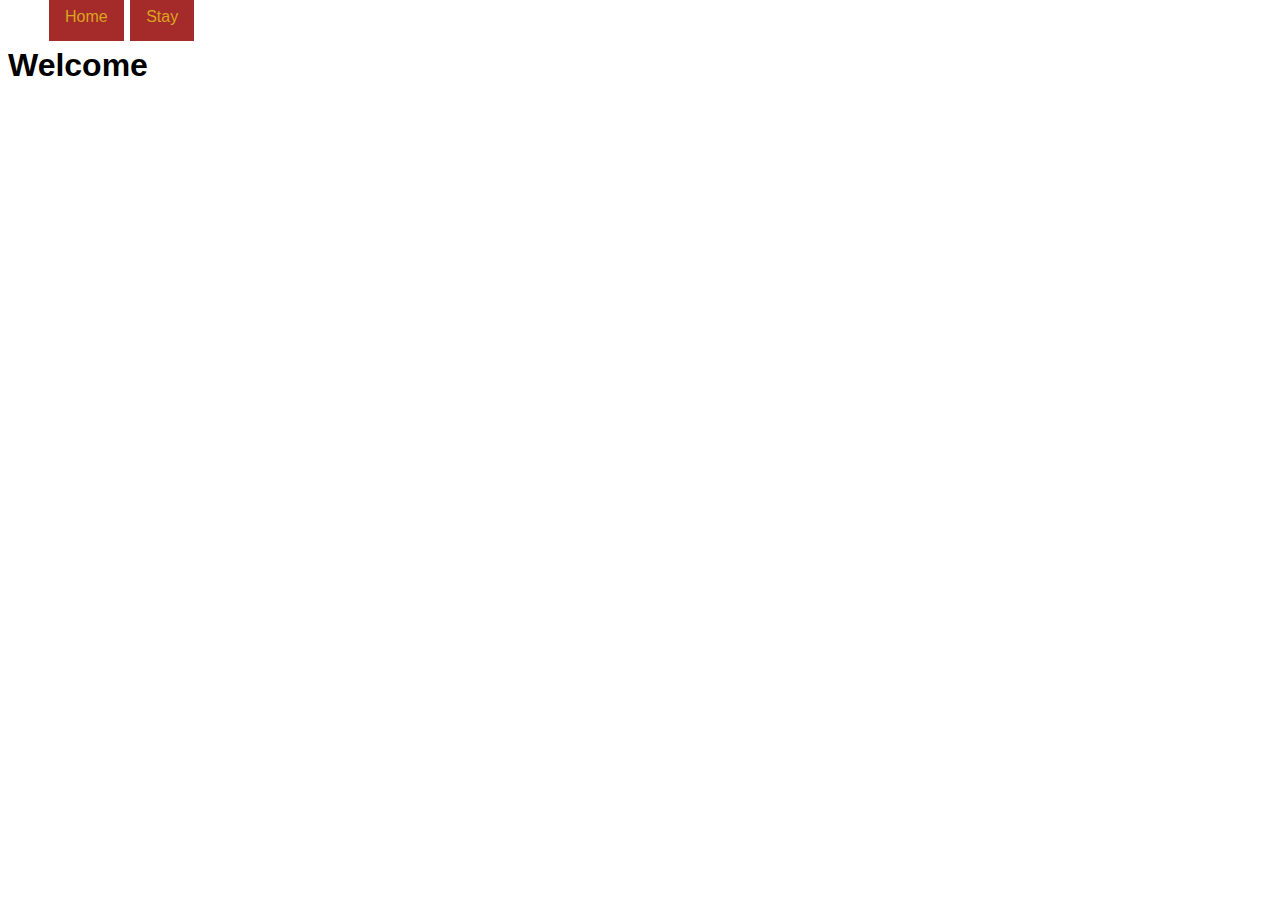
<file: index.html>
<html lang="en">
<head>
    <meta charset="UTF-8">
    <meta http-equiv="X-UA-Compatible" content="IE=edge">
    <meta name="viewport" content="width=device-width, initial-scale=1.0">
    <title>Vacation Resort</title>
    <link rel="stylesheet" href="styles/main.css">
    <script src="scripts/main.js"></script>
</head>
<body>
    <nav>
        <ul>
            <li>
                <a href="index.html">
                    Home
                </a>
            </li>
            <li>
                <a href="calculate.html">
                    Stay
                </a>
            </li>
        </ul>
    </nav>
<h1>
    Welcome
</h1>
</body>
</html>
</file>
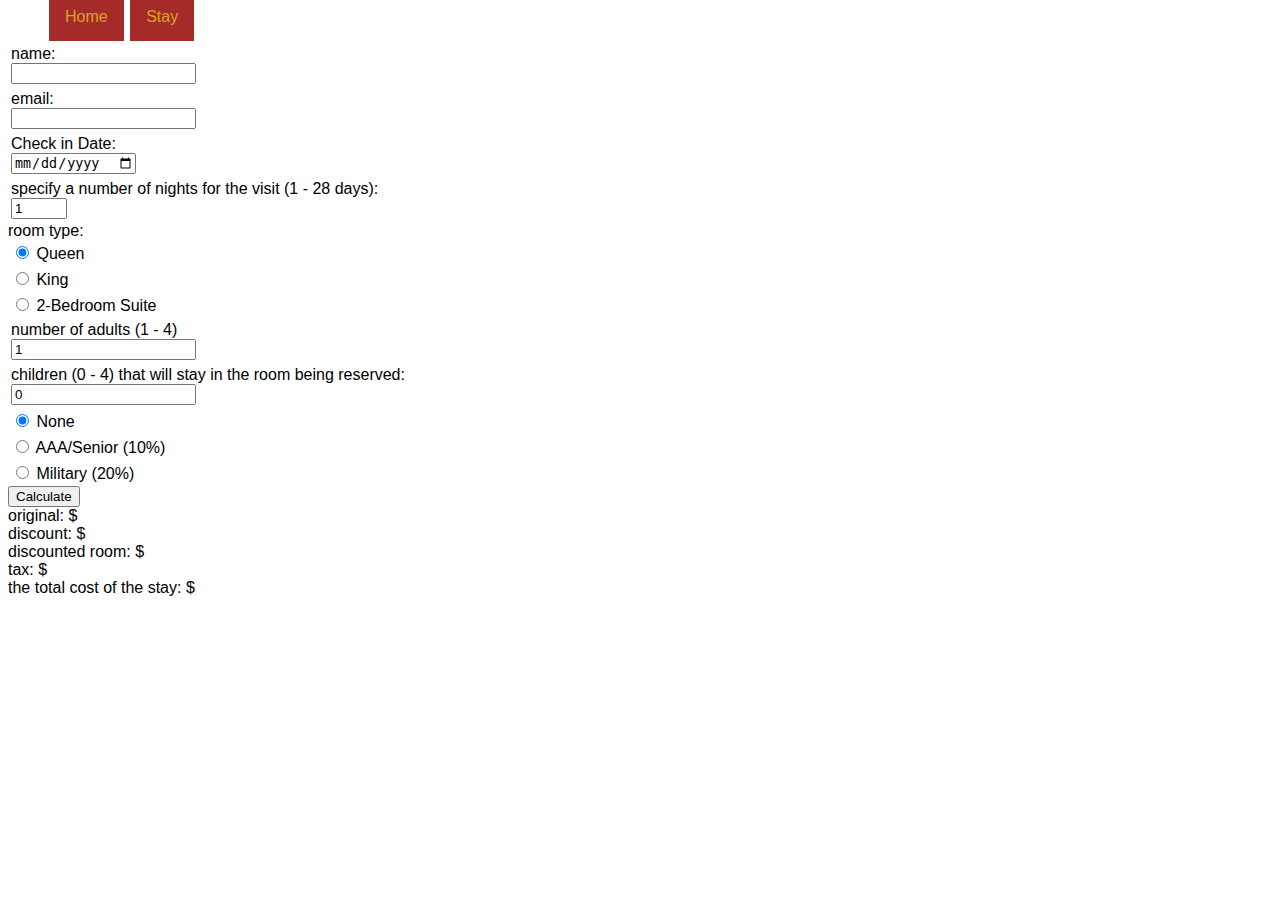
<file: calculate.html>
<html lang="en">

<head>
    <meta charset="UTF-8">
    <meta http-equiv="X-UA-Compatible" content="IE=edge">
    <meta name="viewport" content="width=device-width, initial-scale=1.0">
    <title>Stay</title>
    <link rel="stylesheet" href="styles/main.css">
    <link rel="stylesheet" href="styles/calculate.css">
    <script src="scripts/main.js"></script>
    <script src="scripts/calculate.js"></script>
</head>

<body>
    <nav>
        <ul>
            <li>
                <a href="index.html">
                    Home
                </a>
            </li>
            <li>
                <a href="calculate.html">
                    Stay
                </a>
            </li>
        </ul>
    </nav>


    <!-- enter their name and email -->
    <label>
        name:
        <input id="name" type="text" name="name" min="1" required>
    </label>
    <label>
        email:
        <input id="email" type="email" name="email" min="3">
    </label>

    <!-- - select a check-in date -->
    <label>
        Check in Date:
        <input id="checkinDate" type="date">
    </label>

    <!-- - specify a number of nights for the visit (1 - 28 days) -->
    <label>
        specify a number of nights for the visit (1 - 28 days):
        <input id="nights" type="number" min="1" max="28" value="1">
    </label>

    <!-- - select a room type (use radio buttons that specify: Queen, King, 2-Bedroom Suite) -->
    room type:
    <label>
        <input id="queen" name="room" type="radio" checked>
        Queen
    </label>
    <label>
        <input id="king" name="room" type="radio">
        King
    </label>
    <label>
        <input id="suite" name="room" type="radio">
        2-Bedroom Suite
    </label>

    <!-- - specify the number of adults (1 - 4) and number of children (0 - 4) that will stay in the room being reserved -->
    <label>
        number of adults (1 - 4)
        <input id="adults" type="number" value="1">
    </label>
    <label>
        children (0 - 4) that will stay in the room being reserved:
        <input id="children" type="number" value="0">
    </label>
    <!-- - select whether they will use any discounts (use radio buttons that specify: None, AAA/Senior (10%), and Military (20%)) -->
    <label>
        <input id="none" name="discounts" type="radio" checked>
        None
    </label>
    <label>
        <input id="senior" name="discounts" type="radio">
        AAA/Senior (10%)
    </label>
    <label>
        <input id="military" name="discounts" type="radio">
        Military (20%)
    </label>

    <button id="calculate"> Calculate </button>
    <div id="messageDiv"></div>

    <!-- the original room cost -->
    <div>original: $<span id="original"></span></div>

    <!-- - the discount, if any -->
    <div>discount: $<span id="discount"></span></div>

    <!-- - the discounted room cost -->
    <div>discounted room: $<span id="room"></span></div>

    <!-- - the tax -->
    <div>tax: $<span id="tax"></span></div>

    <!-- - the total cost of the stay -->
    <div>the total cost of the stay: $<span id="total"></span></div>
</body>

</html>
</file>
<file: styles/main.css>
body{
    font-family: sans-serif;
}
nav{
    display: block;
}
nav li{
    display:inline-block;
    /* min-width: 20%; */
}

nav li a{
    text-decoration: none;
    color: goldenrod;
    background-color: brown;
    margin: 1px;
    padding: 1em;
}
</file>
<file: styles/calculate.css>
label {
    display: block;
    padding: 3px;
}

input {
    display: block;
}

input[type=radio] {
    display: inline;
}
</file>
